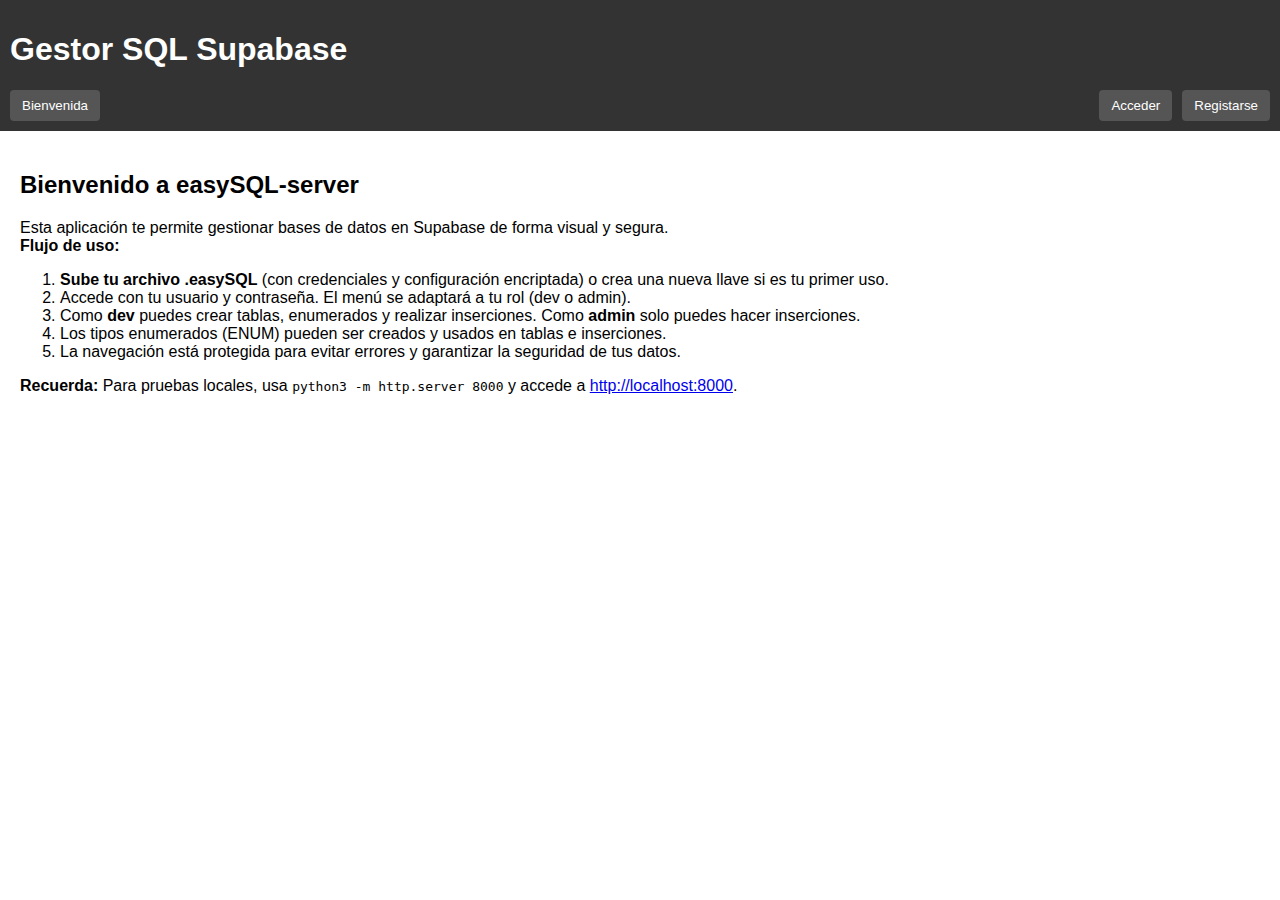
<file: index.html>
<!DOCTYPE html>
<html lang="es">
<head>
  <meta charset="UTF-8">
  <title>Gestor SQL Supabase</title>
  <style>
    body { font-family: sans-serif; margin: 0; }
    header { background: #333; color: white; padding: 10px; }
    nav { display: flex; gap: 10px; margin-top: 5px; }
    nav button { background: #555; color: white; border: none; padding: 8px 12px; cursor: pointer; border-radius: 4px; }
    nav button:hover { background: #777; }
    .nav-right { margin-left: auto; display: flex; gap: 10px; }
    #content { padding: 20px; }
  </style>
  <script type="module">
    // Bloqueo de navegación para evitar múltiples cargas
    let navLocked = false;
    function setNavEnabled(enabled) {
      const nav = document.querySelector('header nav');
      if (!nav) return;
      Array.from(nav.querySelectorAll('button')).forEach(btn => btn.disabled = !enabled);
      navLocked = !enabled;
    }
    async function loadModule(moduleHtml, moduleScript) {
      if (navLocked) return;
      setNavEnabled(false);
      // Cargar el HTML
      const res = await fetch(moduleHtml);
      const html = await res.text();
      document.getElementById("content").innerHTML = html;
      // Eliminar scripts de módulo anteriores
      document.querySelectorAll('script[data-module]').forEach(s => s.remove());
      // Cargar el script del módulo (forzando recarga)
      if (moduleScript) {
        const script = document.createElement("script");
        script.type = "module";
        script.src = moduleScript + '?v=' + Date.now();
        script.setAttribute('data-module', 'true');
        script.onload = () => setNavEnabled(true);
        document.body.appendChild(script);
      } else {
        setNavEnabled(true);
      }
    }

    // Cargar por defecto el módulo de bienvenida
    window.addEventListener("DOMContentLoaded", () => {
      loadModule("modulos/bienvenida.html", "modulos/bienvenida.js");
    });

    window.loadModule = loadModule;
  </script>
</head>
<body>
  <header>
    <h1>Gestor SQL Supabase</h1>
    <nav>
      <button onclick="loadModule('modulos/bienvenida.html','modulos/bienvenida.js')">Bienvenida</button>
      <div class="nav-right">
        <button onclick="loadModule('modulos/subir_archivo.html','modulos/subir_archivo.js')">Acceder</button>
        <button onclick="loadModule('modulos/crear_llave.html','modulos/crear_llave.js')">Registarse</button>
      </div>
    </nav>
  </header>
  <main id="content"></main>
</body>
</html>
</file>
